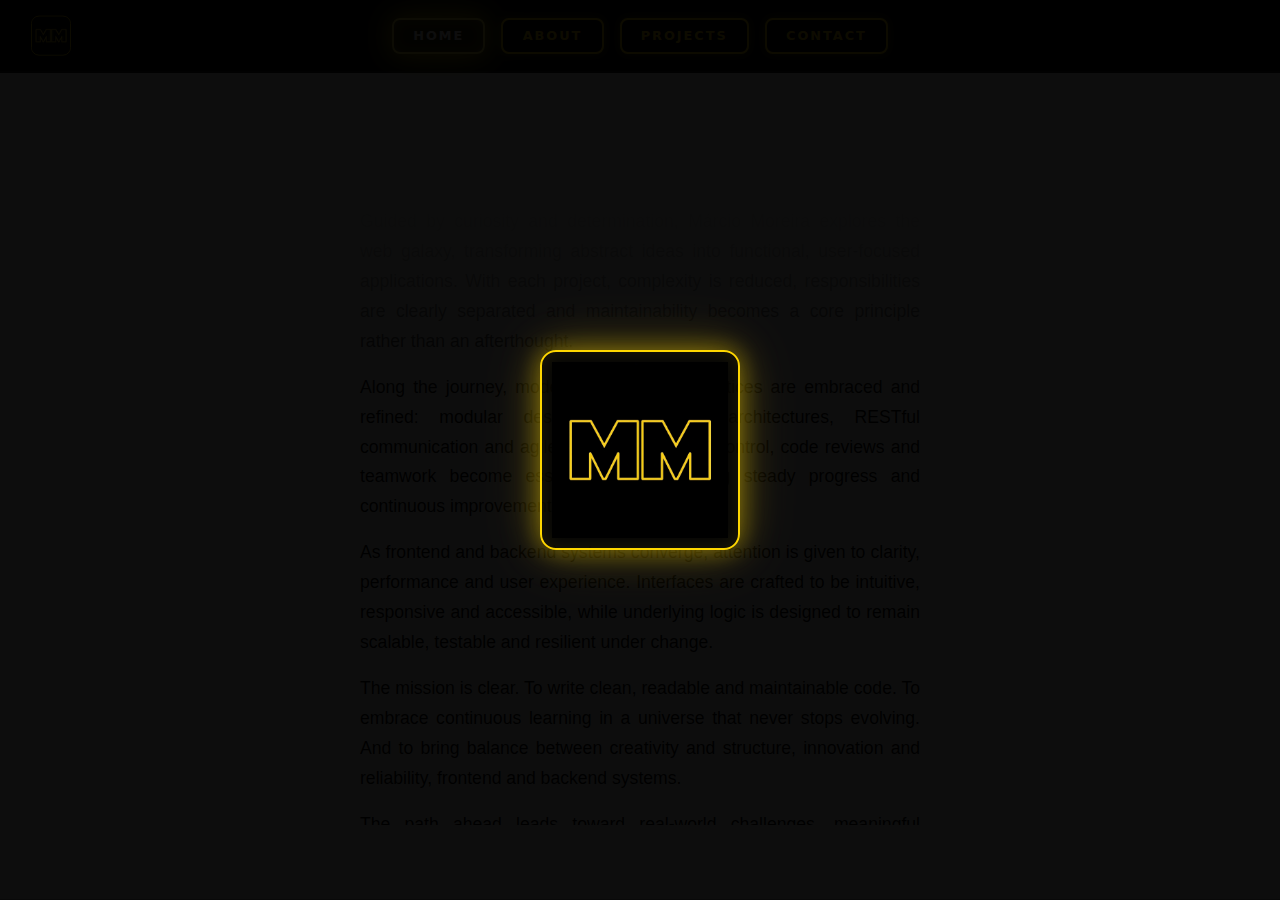
<file: index.html>
<!doctype html>
<html lang="en">

<head>
  <meta charset="utf-8">
  <title>Márcio Moreira | Full Stack Developer</title>
  <meta name="viewport" content="width=device-width,initial-scale=1">
  <meta name="description"
    content="Full Stack Developer specializing in Java, Spring Boot, JavaScript, and web applications. Portfolio showcasing real projects and professional expertise.">
  <meta name="keywords"
    content="full stack developer, Java developer, Spring Boot, JavaScript, web development, portfolio, Márcio Moreira">
  <meta name="author" content="Márcio Moreira">
  <meta name="robots" content="index, follow">
  <link rel="canonical" href="https://marciomoreira.com">
  <meta property="og:title" content="Márcio Moreira | Full Stack Developer">
  <meta property="og:description"
    content="Full Stack Developer specializing in Java, Spring Boot, JavaScript, and web applications.">
  <meta property="og:image" content="https://marciomoreira.com/assets/img/MM_StarWars.png">
  <meta property="og:url" content="https://marciomoreira.com">
  <meta property="og:type" content="website">
  <meta name="twitter:card" content="summary_large_image">
  <meta name="twitter:title" content="Márcio Moreira | Full Stack Developer">
  <meta name="twitter:description"
    content="Full Stack Developer specializing in Java, Spring Boot, JavaScript, and web applications.">
  <meta name="twitter:image" content="https://marciomoreira.com/assets/img/MM_StarWars.png">
  <link rel="icon" type="image/png" href="assets/img/starwarsFavi.png">
  <link rel="stylesheet" href="assets/css/main.css">
</head>

<body>
  <nav id="navbar"></nav>
  <main class="container" id="app"></main>
  <footer id="footer"></footer>

  <script>
    // Flat single-file SPA (no modules, no fetch) — works via file://

    /* --- Data service --- */
    function getProjects() {
      return [
        { name: "The Lord of the Bricks", tech: ["Java", "OOP"], link: "https://teamsting-canifetes-cfa.itch.io/the-lord-of-the-bricks" },
        { name: "EduConnect", tech: ["Java", "Hibernate", "MVC"] },
        { name: "MiniTube", tech: ["JavaScript", "HTML", "CSS"] },
        { name: "MyJavaBank", tech: ["Java", "Spring Boot", "REST"] },

      ];
    }





    /* --- Views --- */
    /* --- Navbar config (flat) --- */
    let NAV_ITEMS = [
      { hash: '#home', label: 'Home' },
      { hash: '#about', label: 'About' },
      { hash: '#projects', label: 'Projects' },
      { hash: '#contact', label: 'Contact' }
    ];
    let FORM_ENDPOINT = "https://formspree.io/f/mwvvavqb";

    function homeView() {
      return `
    <section class="starwars-light">
      <div class="crawl-container">
        <div class="crawl">
          <div class="episode">Episode I</div>
          <h1>A New Journey</h1>

          <p>
            It is a time of opportunity. In a rapidly evolving digital galaxy, a Junior Full Stack Developer
            emerges from the Code for All_ Bootcamp, trained in the disciplines of Java, JavaScript and clean
            architectural thinking. Through intensive practice, long coding sessions and collaborative challenges,
            the foundations of problem solving, adaptability and technical rigor are forged.
          </p>

          <p>
            From the first lines of code to complete applications, each challenge strengthens the understanding
            of how systems communicate, how data flows and how users interact with technology. Bugs are faced,
            refactored and ultimately defeated, revealing the true power of persistence and structured thinking.
          </p>

          <p>
            Guided by curiosity and determination, Márcio Moreira explores the web galaxy, transforming abstract
            ideas into functional, user-focused applications. With each project, complexity is reduced,
            responsibilities are clearly separated and maintainability becomes a core principle rather than
            an afterthought.
          </p>

          <p>
            Along the journey, modern development practices are embraced and refined: modular design, MVC-inspired
            architectures, RESTful communication and agile workflows. Version control, code reviews and teamwork
            become essential tools, enabling steady progress and continuous improvement across every mission.
          </p>

          <p>
            As frontend and backend systems converge, attention is given to clarity, performance and user experience.
            Interfaces are crafted to be intuitive, responsive and accessible, while underlying logic is designed
            to remain scalable, testable and resilient under change.
          </p>

          <p>
            The mission is clear. To write clean, readable and maintainable code. To embrace continuous learning
            in a universe that never stops evolving. And to bring balance between creativity and structure,
            innovation and reliability, frontend and backend systems.
          </p>

          <p>
            The path ahead leads toward real-world challenges, meaningful projects and teams where collaboration,
            communication and technical excellence shape solutions with lasting impact. The Force of clean code
            is strong, and the journey has only just begun.
          </p>
        </div>
      </div>
      <div class="skills-overlay">
        <h2 class="skills-title">Stack</h2>
        <div class="skills-grid">
          <span class="skill-item" style="animation-delay: 45.0s;">Java</span>
<span class="skill-item" style="animation-delay: 45.2s;">Jira</span>
<span class="skill-item" style="animation-delay: 45.4s;">JavaScript</span>
<span class="skill-item" style="animation-delay: 45.6s;">Azure</span>
<span class="skill-item" style="animation-delay: 45.8s;">Python</span>
<span class="skill-item" style="animation-delay: 46.0s;">Jenkins</span>
<span class="skill-item" style="animation-delay: 46.2s;">Haskell</span>
<span class="skill-item" style="animation-delay: 46.4s;">TFS</span>
<span class="skill-item" style="animation-delay: 46.6s;">C</span>
<span class="skill-item" style="animation-delay: 46.8s;">SQL / MySql</span>
<span class="skill-item" style="animation-delay: 47.0s;">Assembly</span>
<span class="skill-item" style="animation-delay: 47.2s;">SOQL</span>
<span class="skill-item" style="animation-delay: 47.4s;">Git</span>
<span class="skill-item" style="animation-delay: 47.6s;">PostgreSql</span>
<span class="skill-item" style="animation-delay: 47.8s;">HTML</span>
<span class="skill-item" style="animation-delay: 48.0s;">Hibernate</span>
<span class="skill-item" style="animation-delay: 48.2s;">CSS</span>
<span class="skill-item" style="animation-delay: 48.4s;">Ant/Maven</span>
<span class="skill-item" style="animation-delay: 48.6s;">Apex</span>
<span class="skill-item" style="animation-delay: 48.8s;">Spring</span>
<span class="skill-item" style="animation-delay: 49.0s;">Scrum</span>
<span class="skill-item" style="animation-delay: 49.2s;">Agile</span>
<span class="skill-item" style="animation-delay: 49.4s;">AWS</span>
<span class="skill-item" style="animation-delay: 49.6s;">Prompt Engineering</span>
<span class="skill-item" style="animation-delay: 49.8s;">Postman</span>
<span class="skill-item" style="animation-delay: 50.0s;">Swagger</span>
<span class="skill-item" style="animation-delay: 50.2s;">API</span>
<span class="skill-item" style="animation-delay: 50.4s;">BootStrap</span>
<span class="skill-item" style="animation-delay: 50.6s;">RAG</span>
<span class="skill-item" style="animation-delay: 50.8s;">Database Design</span>
<span class="skill-item" style="animation-delay: 51.0s;">SQL Optimization</span>
<span class="skill-item" style="animation-delay: 51.2s;">Transactions</span>
<span class="skill-item" style="animation-delay: 51.4s;">Responsive Design</span>
<span class="skill-item" style="animation-delay: 51.6s;">UX/UI Basics</span>
<span class="skill-item" style="animation-delay: 51.8s;">OAuth 2.0</span>
<span class="skill-item" style="animation-delay: 52.0s;">Microservices</span>
<span class="skill-item" style="animation-delay: 52.2s;">JUnit 5</span>
<span class="skill-item" style="animation-delay: 52.4s;">Mockito</span>
<span class="skill-item" style="animation-delay: 52.6s;">Integration Testing</span>
<span class="skill-item" style="animation-delay: 52.8s;">API Testing</span>
<span class="skill-item" style="animation-delay: 53.0s;">TDD</span>
<span class="skill-item" style="animation-delay: 53.2s;">GitHub Actions</span>
<span class="skill-item" style="animation-delay: 53.4s;">Cloud Deployment</span>
<span class="skill-item" style="animation-delay: 53.6s;">Environment Configuration</span>
<span class="skill-item" style="animation-delay: 53.8s;">SOLID Principles</span>
<span class="skill-item" style="animation-delay: 54.0s;">Clean Architecture</span>
<span class="skill-item" style="animation-delay: 54.2s;">Code Reviews</span>
<span class="skill-item" style="animation-delay: 54.4s;">Debugging</span>
<span class="skill-item" style="animation-delay: 54.6s;">AI-Assisted Development</span>
<span class="skill-item" style="animation-delay: 54.8s;">LLM Integration</span>
<span class="skill-item" style="animation-delay: 55.0s;">COBOL</span>
<span class="skill-item" style="animation-delay: 55.2s;">TSO Mainframe</span>
<span class="skill-item" style="animation-delay: 55.4s;">PLSQL</span>

        </div>
      </div>
    </section>
  `;
    }



    function aboutView() {

      return `
    <section>


      <h2 style="text-align: center;  font-size: 2.5rem;color: #111; text-transform: uppercase; letter-spacing: 4px; font-weight: 700;">ABOUT</h2>
         <div class="about-me-container">
         <p><strong>Hi!</strong></p>

   <p>
     I’m <strong>Márcio Moreira</strong>, a Full Stack Developer with strong foundations in
     <strong>Java, JavaScript, HTML, CSS, and PostgreSQL</strong> and modern development practices.
     I recently completed the <strong>Code for All Full Stack Bootcamp</strong>, building projects focused
     on clean architecture, teamwork, and problem solving.
   </p>

   <p>
     My academic path began with a degree in <strong>Architecture</strong>, shaping my approach to
     structure, design thinking, and long-term planning. Later, I earned a degree in
     <strong>Computer Science</strong>, gaining solid foundations in programming, algorithms,
     data structures, and software engineering principles.
   </p>

   <p>
     Alongside academics, I built a strong background in sports—working as a <strong>Swimming Teacher</strong>,
     competing as a <strong>Swimmer</strong>, and playing <strong>Waterpolo</strong> for the Portuguese National Team.
     These experiences strengthened my discipline, resilience, teamwork, and goal-oriented mindset.
   </p>

   <p>
     I also gained experience in <strong>Marketing, Events, and Accounting</strong>, improving my
     communication skills and ability to align technical solutions with real-world user and business needs.
   </p>

   <p>
     Professionally, I combine technical expertise with responsibility, adaptability, and collaboration.
     During the bootcamp, I worked in <strong>agile, team-based environments</strong>, developing applications
     using <strong>MVC principles</strong>, object-oriented programming, and RESTful logic.
   </p>

   <p>
     I enjoy turning ideas into functional, user-focused applications and am particularly interested in
     <strong>web development, data-driven solutions, and cloud technologies</strong>. I value clean code,
     continuous learning, and building scalable, maintainable solutions.
   </p>

   <p>
     Currently, I’m focused on strengthening frontend skills, deepening backend knowledge,
     and contributing to real-world projects where I can grow as a developer and add value to a team.
   </p>

<div id="resume-download" style="text-align: center; margin-top: 2rem;">
  <a href="assets/files/MarcioMoreira-CV.pdf" target="_blank" class="btn-send" style="display: inline-block; padding: 0.5rem 1.5rem; margin-bottom: 2rem;  margin-top: 2rem; font-size: 0.9rem; text-decoration: none; background: #2a2a2a; border-radius: 12px;">
    Download Resume (PDF)
  </a>
</div>
      </div>
    </section>
  `;
    }

    // Projects view implementation
    function projectsView(projects) {
      let items = (projects || []).map(function (p) {
        return '<li class="list-group-item">' +
          '<strong>' + (p.name || '') + '</strong>' +
          '<div class="text-muted small">' + ((p.tech || []).join(', ')) + '</div>' +
          '</li>';
      }).join('');
      return `\n
      <section>\n
        <h2 style="text-align: center;  font-size: 2.5rem;color: #111; text-transform: uppercase; letter-spacing: 4px; font-weight: 700;">Projects</h2>\n
         <ul class="list-group">${items}</ul>\n
        </section>`;
    }

    function contactView() {
      return `
        <section class="contact-wrapper">
          <div class="contact-card">
            <h2 style="font-size: 1.8rem;">Contact Me</h2>
            <p class="muted-contact" style="text-align: center;">Send me a note to my inbox.</p>
            <form action="https://formspree.io/f/mwvvavqb" method="POST">
              <div class="contact-field">
                <label class="field-label" for="name">Your Name</label>
                <input class="input" id="name" name="name" placeholder="Insert your name..." />
              </div>
              <div class="contact-field">
                <label class="field-label" for="email">Email Address</label>
                <input class="input" id="email" name="email" type="email" placeholder="What's your email address?" required />
              </div>
              <div class="contact-field">
                <label class="field-label" for="message">Your Message</label>
                <textarea id="message" name="message" placeholder="What you want to say?" class="input" required></textarea>
              </div>
              <div style="margin-top:1rem; margin-bottom:1rem; text-align:center">
                <button class="btn-send" type="submit" style="background: #000; color: #ffd700; border: 2px solid #ffd700">Send</button>
              </div>
              <div class="contact-field">
                <p class="muted-contact" style="text-align: center; margin-top: 2rem; display: flex; flex-wrap: wrap; justify-content: center; gap: 0.5rem;">Follow me at:
                  <a href="https://www.linkedin.com/in/mmoreira/"  target="_blank" style="color:#9aa0ff; display: inline-block;">
                    <img src="assets/img/linkedin.png" alt="LinkedIn" style="width:30px;height:30px;"/>
                  </a>
                  <a href="https://github.com/MarcioMoreira"  target="_blank" style="color:#9aa0ff; display: inline-block;">
                    <img src="assets/img/github.png" alt="GitHub" style="width:80px;height:30px;"/>
                  </a>
                </p>
              </div>
            </form>
          </div>
        </section>
      `;
    }

    /* --- Controllers (thin) --- */
    function homeController() { document.getElementById('app').innerHTML = homeView(); }
    function aboutController() { document.getElementById('app').innerHTML = aboutView(); }
    function projectsController() { var p = getProjects(); document.getElementById('app').innerHTML = projectsView(p); }
    function contactController() { document.getElementById('app').innerHTML = contactView(); }

    /* --- Router --- */
    let routes = {
      '': homeController,
      '#home': homeController,
      '#about': aboutController,
      '#projects': projectsController,
      '#contact': contactController
    };

    let currentHash = '';
    let pageOrder = ['', '#home', '#about', '#projects', '#contact'];

    function router() {
      let hash = window.location.hash;
      let controller = routes[hash] || homeController;
      let app = document.getElementById('app');

      if (currentHash !== hash) {
        let currentIndex = pageOrder.indexOf(currentHash || '');
        let nextIndex = pageOrder.indexOf(hash || '');
        let isGoingBack = nextIndex < currentIndex;

        let slideOutClass = isGoingBack ? 'page-slide-out-back' : 'page-slide-out';
        let slideInClass = isGoingBack ? 'page-slide-in-back' : 'page-slide-in';

        app.classList.add(slideOutClass);

        setTimeout(function () {
          controller();
          app.classList.remove(slideOutClass);
          app.classList.add(slideInClass);

          setTimeout(function () {
            app.classList.remove(slideInClass);
          }, 400);
        }, 400);

        currentHash = hash;
      } else {
        controller();
      }
    }

    /* --- Static components (no fetch) --- */
    function renderNavbar() {
      let menuHtml = NAV_ITEMS.map(function (it) { return '<a href="' + it.hash + '" data-hash="' + it.hash + '">' + it.label + '</a>'; }).join('');
      let html =
        '<div class="nav-logo" id="nav-logo">' +
        '<img src="assets/img/MM_StarWars.png" alt="Logo Márcio Moreira" class="logo-nav" style="width:40px;height:40px; border-radius: 8px; border-color: #ffd700; border-width: 1px; border-style: solid;"/>' +

        '<span class="logo-hover-text">Márcio Moreira Jedi Coder</span>' +
        '</div>' +
        '<div class="container">' +
        '<button class="nav-toggle" id="nav-toggle">☰</button>' +
        '<div class="nav-menu" id="nav-menu">' + menuHtml + '</div>' +
        '</div>';
      document.getElementById('navbar').innerHTML = html;

      let toggleBtn = document.getElementById('nav-toggle');
      let menu = document.getElementById('nav-menu');
      let menuLinks = menu.querySelectorAll('a');

      toggleBtn.addEventListener('click', function (e) {
        e.stopPropagation();
        if (menu.classList.contains('active')) {
          menu.classList.add('closing');
          menu.classList.remove('active');
          setTimeout(function () {
            menu.classList.remove('closing');
          }, 600);
        } else {
          menu.classList.add('active');
          menu.classList.remove('closing');
        }
      });

      menuLinks.forEach(function (link) {
        link.addEventListener('click', function () {
          menu.classList.add('closing');
          menu.classList.remove('active');
          setTimeout(function () {
            menu.classList.remove('closing');
          }, 600);
        });
      });

      // Close menu when clicking outside
      document.addEventListener('click', function (e) {
        if (menu.classList.contains('active')) {
          let isClickInsideMenu = menu.contains(e.target);
          let isClickOnToggle = toggleBtn.contains(e.target);
          if (!isClickInsideMenu && !isClickOnToggle) {
            menu.classList.add('closing');
            menu.classList.remove('active');
            setTimeout(function () {
              menu.classList.remove('closing');
            }, 600);
          }
        }
      });

      function updateActive() {
        let hash = window.location.hash || '#home';
        document.querySelectorAll('#navbar a').forEach(function (a) {
          if (a.dataset.hash === hash) a.classList.add('active'); else a.classList.remove('active');
        });
      }

      updateActive();
      window.addEventListener('hashchange', updateActive);
    }
    function renderFooter() {
      document.getElementById('footer').innerHTML = '<div class="container" id="footer-container" style="padding: 0rem 0;"><p class="small">©Márcio Moreira 2025</p></div>';
    }

    /* --- Init --- */
    function init() {
      try {
        renderNavbar(); renderFooter(); router();
      } catch (e) {
        let app = document.getElementById('app'); if (app) app.innerHTML = '<pre style="color:red">Init error: ' + (e && e.message || e) + '</pre>';
        console.error(e);
      }
    }

    window.addEventListener('hashchange', router);
    window.addEventListener('load', init);

    // Auto-hide footer: show only when scrolling or at bottom
    window.addEventListener('load', function () {
      const footer = document.getElementById('footer');
      if (!footer) return;

      let scrollTimeout;
      let hasScrolled = false;

      function checkPosition() {
        if (!hasScrolled) return;

        const scrollTop = window.pageYOffset || document.documentElement.scrollTop;
        const windowHeight = window.innerHeight;
        const docHeight = document.documentElement.scrollHeight;

        const isAtBottom = scrollTop + windowHeight >= docHeight - 10;

        if (isAtBottom) {
          footer.classList.add('visible');
        } else {
          footer.classList.remove('visible');
        }
      }

      function onScroll() {
        hasScrolled = true;
        footer.classList.add('visible');

        clearTimeout(scrollTimeout);
        scrollTimeout = setTimeout(function () {
          checkPosition();
        }, 1500);
      }

      window.addEventListener('scroll', onScroll, { passive: true });
      window.addEventListener('resize', checkPosition, { passive: true });
    });
  </script>
</body>

</html>
<!DOCTYPE html>
<html lang="en">

<head>
  <meta charset="UTF-8">
  <title>Márcio Moreira | Developer</title>
  <meta name="viewport" content="width=device-width,initial-scale=1">

  <!-- Bootstrap (optional) -->
  <link href="https://cdn.jsdelivr.net/npm/bootstrap@5.3.2/dist/css/bootstrap.min.css" rel="stylesheet">

  <!-- Inline favicon to avoid browser /favicon.ico 404 -->
  <link rel="icon"
    href="data:image/svg+xml,%3Csvg xmlns='http://www.w3.org/2000/svg' viewBox='0 0 16 16'%3E%3Crect width='16' height='16' fill='%23007bff'/%3E%3C/svg%3E">

  <link rel="stylesheet" href="assets/css/main.css">
</head>

<body>

  <div id="page-loader" class="page-loader" aria-live="polite" aria-label="Loading">
    <div class="loader-card">
      <img src="assets/img/MM_StarWars.png" alt="Loading" />
    </div>
  </div>

  <div id="navbar"></div>

  <main class="container" id="app">
    <!-- SPA content loads here -->
  </main>

  <div id="footer"></div>

  <script>
    // Loader: hide after 3 seconds with genie effect
    (function () {
      // Prevent scrollbars during loader
      document.body.classList.add('loading');

      const loader = document.getElementById('page-loader');
      if (loader) {
        setTimeout(() => {
          loader.classList.add('is-hiding');
          setTimeout(() => {
            loader.remove();
            document.body.classList.remove('loading');
          }, 700); // Wait for animation to complete
        }, 3000); // Show for 3 seconds
      }
    })();

    // Diagnostic fallback: show initialization message and surface JS errors
    try {
      const appEl = document.getElementById('app');
      if (appEl) appEl.innerHTML = '<p id="init-msg">Initializing app...</p>';
    } catch (e) { /* ignore */ }

    window.addEventListener('error', (ev) => {
      const appEl = document.getElementById('app');
      if (appEl) appEl.innerHTML = `<pre style="color:red">JS Error: ${ev.message || ev.error || ev}</pre>`;
      console.error('Captured error', ev);
    });

    window.addEventListener('unhandledrejection', (ev) => {
      const appEl = document.getElementById('app');
      if (appEl) appEl.innerHTML = `<pre style="color:red">Unhandled rejection: ${ev.reason || ev}</pre>`;
      console.error('Unhandled rejection', ev);
    });
  </script>

  <script type="module" src="assets/js/app.js"></script>
</body>

</html>
</file>
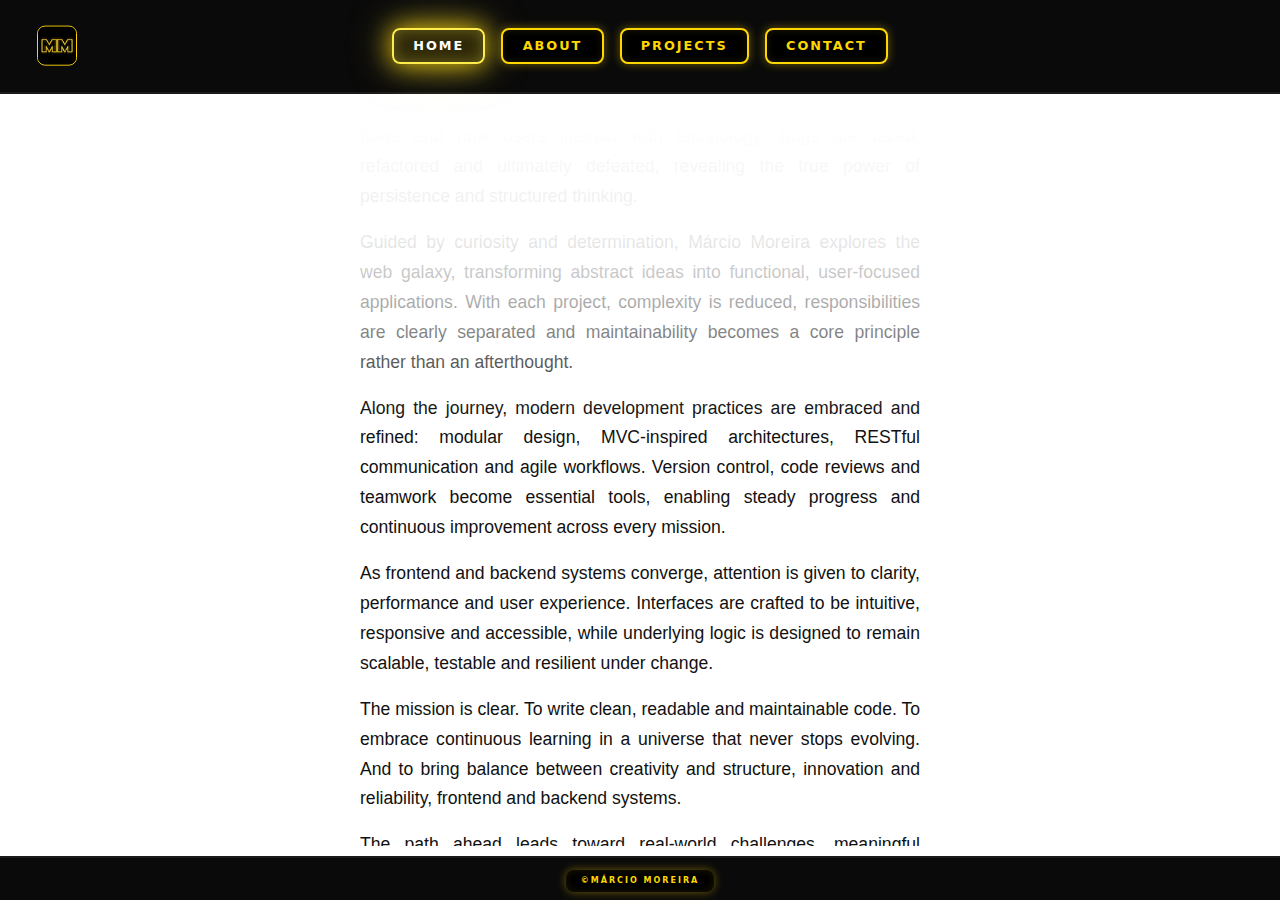
<file: marciomoreira_webpage/index.html>
<!doctype html>
<html lang="en">

<head>
  <meta charset="utf-8">
  <title>Márcio Moreira | Full Stack Developer</title>
  <meta name="viewport" content="width=device-width,initial-scale=1">
  <link rel="icon" type="image/png" href="assets/img/starwarsFavi.png">
  <link rel="stylesheet" href="assets/css/main.css">
</head>

<body>
  <nav id="navbar"></nav>
  <main class="container" id="app"></main>
  <footer id="footer"></footer>

  <script>
    // Flat single-file SPA (no modules, no fetch) — works via file://

    /* --- Data service --- */
    function getProjects() {
      return [
        { name: "The Lord of the Bricks", tech: ["Java", "OOP"], link: "https://teamsting-canifetes-cfa.itch.io/the-lord-of-the-bricks" },
        { name: "EduConnect", tech: ["Java", "Hibernate", "MVC"] },
        { name: "MiniTube", tech: ["JavaScript", "HTML", "CSS"] },
        { name: "MyJavaBank", tech: ["Java", "Spring Boot", "REST"] },
        
      ];
    }

    /* --- Views --- */
    /* --- Navbar config (flat) --- */
    let NAV_ITEMS = [
      { hash: '#home', label: 'Home' },
      { hash: '#about', label: 'About' },
      { hash: '#projects', label: 'Projects' },
      { hash: '#contact', label: 'Contact' }
    ];
    let FORM_ENDPOINT = "https://formspree.io/f/mwvvavqb";

    function homeView() {
      return `
    <section class="starwars-light">
      <div class="crawl-container">
        <div class="crawl">
          <div class="episode">Episode I</div>
          <h1>A New Journey</h1>
          
          <p>
            It is a time of opportunity. In a rapidly evolving digital galaxy, a Junior Full Stack Developer
            emerges from the Code for All_ Bootcamp, trained in the disciplines of Java, JavaScript and clean 
            architectural thinking. Through intensive practice, long coding sessions and collaborative challenges, 
            the foundations of problem solving, adaptability and technical rigor are forged.
          </p>

          <p>
            From the first lines of code to complete applications, each challenge strengthens the understanding 
            of how systems communicate, how data flows and how users interact with technology. Bugs are faced, 
            refactored and ultimately defeated, revealing the true power of persistence and structured thinking.
          </p>

          <p>
            Guided by curiosity and determination, Márcio Moreira explores the web galaxy, transforming abstract 
            ideas into functional, user-focused applications. With each project, complexity is reduced, 
            responsibilities are clearly separated and maintainability becomes a core principle rather than 
            an afterthought.
          </p>

          <p>
            Along the journey, modern development practices are embraced and refined: modular design, MVC-inspired 
            architectures, RESTful communication and agile workflows. Version control, code reviews and teamwork 
            become essential tools, enabling steady progress and continuous improvement across every mission.
          </p>

          <p>
            As frontend and backend systems converge, attention is given to clarity, performance and user experience. 
            Interfaces are crafted to be intuitive, responsive and accessible, while underlying logic is designed 
            to remain scalable, testable and resilient under change.
          </p>

          <p>
            The mission is clear. To write clean, readable and maintainable code. To embrace continuous learning 
            in a universe that never stops evolving. And to bring balance between creativity and structure, 
            innovation and reliability, frontend and backend systems.
          </p>

          <p>
            The path ahead leads toward real-world challenges, meaningful projects and teams where collaboration, 
            communication and technical excellence shape solutions with lasting impact. The Force of clean code 
            is strong, and the journey has only just begun.
          </p>
        </div>
      </div>
      <div class="skills-overlay">
        <h2 class="skills-title">Stack</h2>
        <div class="skills-grid">
          <span class="skill-item" style="animation-delay: 45s;">Java</span>
          <span class="skill-item" style="animation-delay: 45.2s;">Jira</span>
          <span class="skill-item" style="animation-delay: 45.4s;">JavaScript</span>
          <span class="skill-item" style="animation-delay: 45.6s;">Azure</span>
          <span class="skill-item" style="animation-delay: 45.8s;">Python</span>
          <span class="skill-item" style="animation-delay: 46s;">Jenkins</span>
          <span class="skill-item" style="animation-delay: 46.2s;">Haskell</span>
          <span class="skill-item" style="animation-delay: 46.4s;">TFS</span>
          <span class="skill-item" style="animation-delay: 46.6s;">C</span>
          <span class="skill-item" style="animation-delay: 46.8s;">SQL / MySql</span>
          <span class="skill-item" style="animation-delay: 47s;">Assembly</span>
          <span class="skill-item" style="animation-delay: 47.2s;">SOQL</span>
          <span class="skill-item" style="animation-delay: 47.4s;">Git</span>
          <span class="skill-item" style="animation-delay: 47.6s;">PostgreSql</span>
          <span class="skill-item" style="animation-delay: 47.8s;">HTML</span>
          <span class="skill-item" style="animation-delay: 48s;">Hibernate</span>
          <span class="skill-item" style="animation-delay: 48.2s;">CSS</span>
          <span class="skill-item" style="animation-delay: 48.4s;">Ant/Maven</span>
          <span class="skill-item" style="animation-delay: 48.6s;">Apex</span>
          <span class="skill-item" style="animation-delay: 48.8s;">Spring</span>
          <span class="skill-item" style="animation-delay: 49s;">Scrum</span>
          <span class="skill-item" style="animation-delay: 49.2s;">Agile</span>
          <span class="skill-item" style="animation-delay: 49.4s;">AWS</span>
          <span class="skill-item" style="animation-delay: 49.6s;">Prompt Engineering</span>
          <span class="skill-item" style="animation-delay: 49.8s;">Postman</span>
          <span class="skill-item" style="animation-delay: 50s;">Swagger</span>
          <span class="skill-item" style="animation-delay: 50.2s;">API</span>
          <span class="skill-item" style="animation-delay: 50.4s;">BootStrap</span>
          <span class="skill-item" style="animation-delay: 50.6s;">RAG</span>
        </div>
      </div>
    </section>
  `;
    }



    function aboutView() {

      return `
    <section>
   
     
      <h2>About</h2>
         <div class="about-me-container">
      <p><strong>Hello!</strong></p>

<p>
  Here’s a bit about me and my journey into the world of software development.
</p>

<p>
  I’m <strong>Márcio Moreira</strong>, a Full Stack Developer with a strong
  foundation in <strong>Java, JavaScript, HTML, CSS</strong> and modern development
  practices. I recently completed the <strong>Code for All_ Full Stack Bootcamp</strong>,
  where I built several projects focused on clean architecture, teamwork and problem solving.
</p>

<p>
  My academic path began with a degree in <strong>Architecture</strong>, which shaped
  my approach to structure, design thinking and long-term planning. This background
  trained me to think in systems, balance creativity with technical constraints and
  design solutions that are both functional and sustainable.
</p>

<p>
  I later completed a degree in <strong>Computer Science</strong>, where I developed
  a strong technical foundation in programming, algorithms, data structures and
  software engineering principles. This formal training solidified my understanding
  of how software systems are designed, implemented and maintained.
</p>

<p>
  Alongside my academic journey, I built a strong background in sports.
  I have worked as a <strong>Swimming Teacher</strong>, competed as a
  <strong>Swimmer</strong> and played <strong>Water Polo</strong>. These experiences
  strengthened my discipline, resilience, teamwork and goal-oriented mindset — qualities
  I bring into every development project.
</p>

<p>
  During my studies, I also gained experience in <strong>Marketing</strong>, which
  improved my communication skills and ability to understand user needs and business
  objectives. This helps me align technical decisions with real-world value and
  user-focused outcomes.
</p>

<p>
  My professional profile combines technical expertise with a strong sense of
  responsibility, adaptability and communication. During the bootcamp, I worked in
  <strong>agile, team-based environments</strong>, developing applications using
  <strong>MVC principles</strong>, object-oriented programming and RESTful logic.
</p>

<p>
  I enjoy transforming ideas into functional, user-focused applications and I’m
  particularly interested in <strong>web development, data-driven solutions and
  cloud-based technologies</strong>. I value clean code, continuous learning and
  building solutions that are both scalable and maintainable.
</p>

<p>
  Currently, I’m focused on strengthening my frontend skills, deepening my backend
  knowledge and preparing to contribute to real-world projects where I can grow as
  a developer and add value to a team.
</p>
<div id="resume-download" style="text-align: center; margin-top: 2rem;">
  <a href="assets/files/MarcioMoreira-CV.pdf" target="_blank" class="btn-send" style="display: inline-block; padding: 0.5rem 1.5rem; margin-bottom: 2rem;  margin-top: 2rem; font-size: 0.9rem; text-decoration: none; background: #2a2a2a; border-radius: 12px;">
    Download Resume (PDF)
  </a>
</div>       
      </div>
    </section>
  `;
    }

    // Projects view implementation
    function projectsView(projects) {
      let items = (projects || []).map(function (p) {
        return '<li class="list-group-item">' +
          '<strong>' + (p.name || '') + '</strong>' +
          '<div class="text-muted small">' + ((p.tech || []).join(', ')) + '</div>' +
          '</li>';
      }).join('');
      return `\n      
      <section>\n        
        <h2>Projects</h2>\n       
         <ul class="list-group">${items}</ul>\n      
        </section>`;
    }

    function contactView() {
      return `
        <section class="contact-wrapper">
          <div class="contact-card">
            <h2>Contact Me</h2>
            <p class="muted-contact" style="text-align: center;">Send me a note and it will land in my inbox.</p>
            <form action="https://formspree.io/f/mwvvavqb" method="POST">
              <div class="contact-field">
                <label class="field-label" for="name">Your Name</label>
                <input class="input" id="name" name="name" placeholder="Insert your name..." />
              </div>
              <div class="contact-field">
                <label class="field-label" for="email">Email Address</label>
                <input class="input" id="email" name="email" type="email" placeholder="What's your email address?" required />
              </div>
              <div class="contact-field">
                <label class="field-label" for="message">Your Message</label>
                <textarea id="message" name="message" placeholder="What you want to say?" class="input" required></textarea>
              </div>
              <div style="margin-top:1rem; margin-bottom:1rem; text-align:center">
                <button class="btn-send" type="submit" style="background: #000; color: #ffd700; border: 2px solid #ffd700">Send</button>
              </div>
              <div class="contact-field">
                <p class="muted-contact" style="text-align: center; margin-left: 4.3rem; margin-top: 2rem;">Follow me at: 
                  <a href="https://www.linkedin.com/in/mmoreira/"  target="_blank" style="color:#9aa0ff; display: inline-block; margin-right: 0.5rem; margin-left: 0.5rem;">
                    <img src="assets/img/linkedin.png" alt="LinkedIn" style="width:30px;height:30px;"/>
                  </a> 
                  <a href="https://github.com/MarcioMoreira"  target="_blank" style="color:#9aa0ff; display: inline-block;">
                    <img src="assets/img/github.png" alt="GitHub" style="width:80px;height:30px;"/>
                  </a>
                </p>
              </div>
            </form>
          </div>
        </section>
      `;
    }

    /* --- Controllers (thin) --- */
    function homeController() { document.getElementById('app').innerHTML = homeView(); }
    function aboutController() { document.getElementById('app').innerHTML = aboutView(); }
    function projectsController() { var p = getProjects(); document.getElementById('app').innerHTML = projectsView(p); }
    function contactController() { document.getElementById('app').innerHTML = contactView(); }

    /* --- Router --- */
    let routes = {
      '': homeController,
      '#home': homeController,
      '#about': aboutController,
      '#projects': projectsController,
      '#contact': contactController
    };

    let currentHash = '';
    let pageOrder = ['', '#home', '#about', '#projects', '#contact'];

    function router() {
      let hash = window.location.hash;
      let controller = routes[hash] || homeController;
      let app = document.getElementById('app');

      if (currentHash !== hash) {
        let currentIndex = pageOrder.indexOf(currentHash || '');
        let nextIndex = pageOrder.indexOf(hash || '');
        let isGoingBack = nextIndex < currentIndex;

        let slideOutClass = isGoingBack ? 'page-slide-out-back' : 'page-slide-out';
        let slideInClass = isGoingBack ? 'page-slide-in-back' : 'page-slide-in';

        app.classList.add(slideOutClass);

        setTimeout(function () {
          controller();
          app.classList.remove(slideOutClass);
          app.classList.add(slideInClass);

          setTimeout(function () {
            app.classList.remove(slideInClass);
          }, 400);
        }, 400);

        currentHash = hash;
      } else {
        controller();
      }
    }

    /* --- Static components (no fetch) --- */
    function renderNavbar() {
      let menuHtml = NAV_ITEMS.map(function (it) { return '<a href="' + it.hash + '" data-hash="' + it.hash + '">' + it.label + '</a>'; }).join('');
      let html =
        '<div class="nav-logo" id="nav-logo">' +
        '<img src="assets/img/MM_StarWarsFavicon.png" alt="Logo Márcio Moreira" class="logo-nav" style="width:40px;height:40px; border-radius: 8px; border-color: #ffd700; border-width: 1px; border-style: solid;"/>' +

        '<span class="logo-hover-text">Márcio Moreira Jedi Knight Coder</span>' +
        '</div>' +
        '<div class="container">' +
        '<button class="nav-toggle" id="nav-toggle">☰</button>' +
        '<div class="nav-menu" id="nav-menu">' + menuHtml + '</div>' +
        '</div>';
      document.getElementById('navbar').innerHTML = html;

      let toggleBtn = document.getElementById('nav-toggle');
      let menu = document.getElementById('nav-menu');
      let menuLinks = menu.querySelectorAll('a');

      toggleBtn.addEventListener('click', function () {
        menu.classList.toggle('active');
      });

      menuLinks.forEach(function (link) {
        link.addEventListener('click', function () {
          menu.classList.remove('active');
        });
      });

      function updateActive() {
        let hash = window.location.hash || '#home';
        document.querySelectorAll('#navbar a').forEach(function (a) {
          if (a.dataset.hash === hash) a.classList.add('active'); else a.classList.remove('active');
        });
      }

      updateActive();
      window.addEventListener('hashchange', updateActive);
    }
    function renderFooter() {
      document.getElementById('footer').innerHTML = '<div class="container" id="footer-container" style="padding: 0rem 0;"><p class="small">©Márcio Moreira</p></div>';
    }

    /* --- Init --- */
    function init() {
      try {
        renderNavbar(); renderFooter(); router();
      } catch (e) {
        let app = document.getElementById('app'); if (app) app.innerHTML = '<pre style="color:red">Init error: ' + (e && e.message || e) + '</pre>';
        console.error(e);
      }
    }

    window.addEventListener('hashchange', router);
    window.addEventListener('load', init);
  </script>
</body>

</html>
<!DOCTYPE html>
<html lang="en">

<head>
  <meta charset="UTF-8">
  <title>Márcio Moreira | Developer</title>
  <meta name="viewport" content="width=device-width,initial-scale=1">

  <!-- Bootstrap (optional) -->
  <link href="https://cdn.jsdelivr.net/npm/bootstrap@5.3.2/dist/css/bootstrap.min.css" rel="stylesheet">

  <!-- Inline favicon to avoid browser /favicon.ico 404 -->
  <link rel="icon"
    href="data:image/svg+xml,%3Csvg xmlns='http://www.w3.org/2000/svg' viewBox='0 0 16 16'%3E%3Crect width='16' height='16' fill='%23007bff'/%3E%3C/svg%3E">

  <link rel="stylesheet" href="assets/css/main.css">
</head>

<body>

  <div id="navbar"></div>

  <main class="container" id="app">
    <!-- SPA content loads here -->
  </main>

  <div id="footer"></div>

  <script>
    // Diagnostic fallback: show initialization message and surface JS errors
    try {
      const appEl = document.getElementById('app');
      if (appEl) appEl.innerHTML = '<p id="init-msg">Initializing app...</p>';
    } catch (e) { /* ignore */ }

    window.addEventListener('error', (ev) => {
      const appEl = document.getElementById('app');
      if (appEl) appEl.innerHTML = `<pre style="color:red">JS Error: ${ev.message || ev.error || ev}</pre>`;
      console.error('Captured error', ev);
    });

    window.addEventListener('unhandledrejection', (ev) => {
      const appEl = document.getElementById('app');
      if (appEl) appEl.innerHTML = `<pre style="color:red">Unhandled rejection: ${ev.reason || ev}</pre>`;
      console.error('Unhandled rejection', ev);
    });
  </script>

  <script type="module" src="assets/js/app.js"></script>
</body>

</html>
</file>
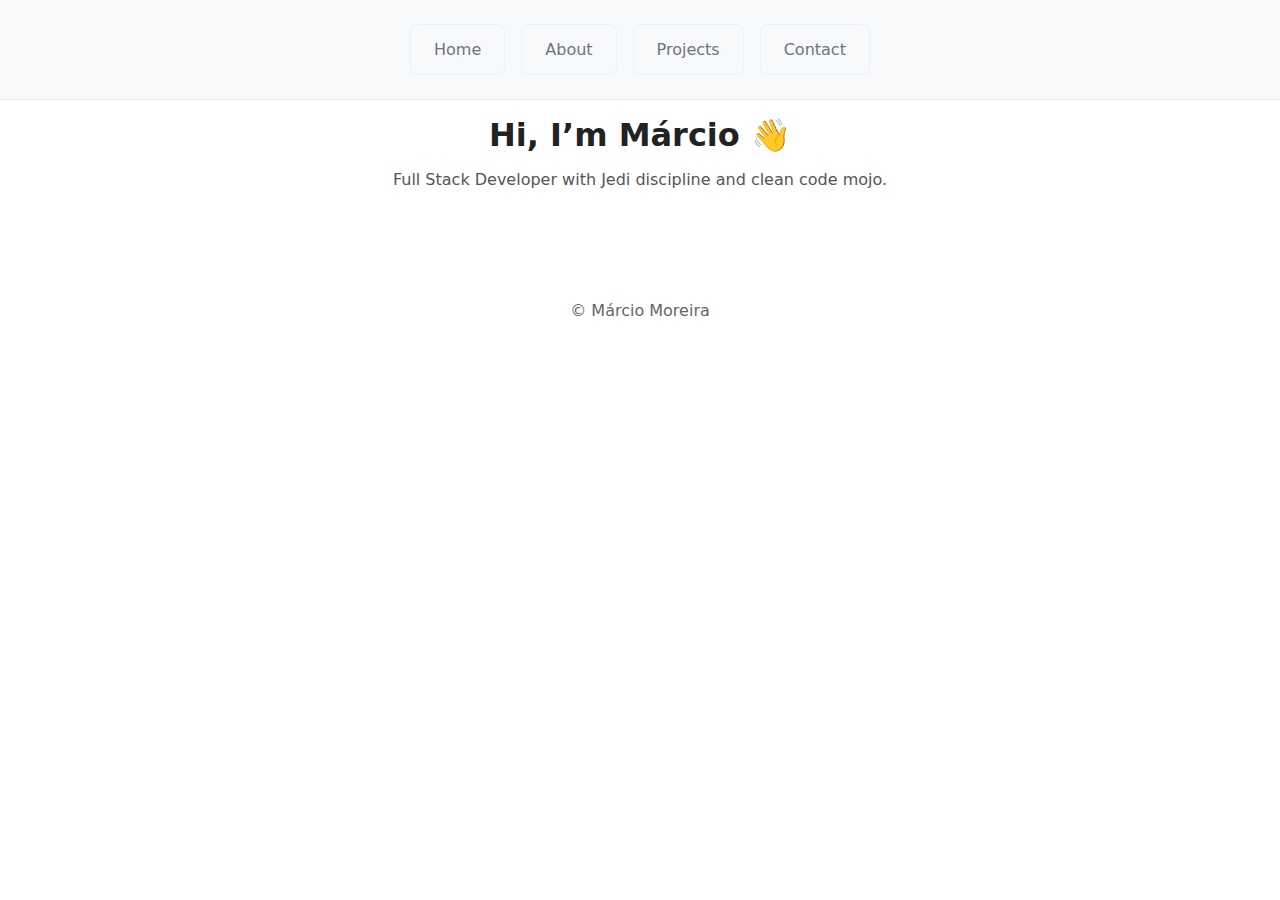
<file: index.flat.html>
<!doctype html>
<html lang="en">
<head>
  <meta charset="utf-8">
  <title>Márcio Moreira | Developer (flat)</title>
  <meta name="viewport" content="width=device-width,initial-scale=1">
  <style>
    /* Minimal styles inlined so this file runs from file:// */
    html,body{height:100%;margin:0;font-family:Inter,system-ui,Arial,Helvetica,sans-serif;color:#222}
    .container{max-width:960px;margin:0 auto;padding:1rem}
    nav{background:#f8f9fa;padding:.5rem 1rem;border-bottom:1px solid #eee}
    nav .container{display:flex;align-items:center;justify-content:center;gap:1rem;flex-wrap:wrap}
    nav a{margin:0;color:#6c757d;text-decoration:none;padding:1rem 1.5rem}
    /* subtle outline for flat navbar buttons */
    nav a{border-radius:8px; box-shadow: 0 0 0 1px rgba(0,123,255,0.06) inset; transition: box-shadow 180ms ease, transform 120ms ease, background-color 180ms ease}
    nav a:hover, nav a:focus, nav a:active{ box-shadow: 0 8px 22px rgba(0,123,255,0.08), 0 0 0 2px rgba(0,123,255,0.12) inset; transform: translateY(-1px); background-color: rgba(0,123,255,0.04) }
    nav a:focus-visible{ outline: 3px solid rgba(0,123,255,0.12); outline-offset: 4px }
    @media (max-width:600px){ nav .container{flex-direction:column;gap:.5rem} }
    footer{text-align:center;padding:1rem;margin-top:2rem;color:#666}
    h1,h2{margin:0 0 .5rem}
    .lead{color:#555}
    .list-group{list-style:none;padding:0;margin:0}
    .list-group-item{padding:.5rem;border:1px solid #eee;margin-bottom:.5rem}
    /* Center main app text while keeping lists left-aligned */
    #app{ text-align:center }
    .list-group{ text-align:left; display:inline-block; margin:0 auto }
  </style>
</head>
<body>
  <nav id="navbar"></nav>
  <main class="container" id="app"></main>
  <footer id="footer"></footer>

  <script>
    // Flat single-file SPA (no modules, no fetch) — works via file://

    /* --- Data service --- */
    function getProjects(){
      return [
        { name: "The Lord of the Bricks", tech: ["Java","OOP"], link: "https://teamsting-canifetes-cfa.itch.io/the-lord-of-the-bricks" },
        { name: "MiniTube", tech: ["JavaScript","HTML","CSS"] }
      ];
    }

    /* --- Views --- */
    /* --- Navbar config (flat) --- */
    var NAV_ITEMS = [
      { hash: '#home', label: 'Home' },
      { hash: '#about', label: 'About' },
      { hash: '#projects', label: 'Projects' },
      { hash: '#contact', label: 'Contact' }
    ];
    function homeView(){
      return `\n      <section class="text-center">\n        <h1 class="mb-3">Hi, I’m Márcio 👋</h1>\n        <p class="lead">Full Stack Developer with Jedi discipline and clean code mojo.</p>\n      </section>`;
    }

    function aboutView(){
      return `\n      <section>\n        <h2>About</h2>\n        <p>This is a small client-side SPA. Edit controllers and views under 'views/' and 'assets/controllers/'.</p>\n      </section>`;
    }

    // Projects view implementation
    function projectsView(projects){
      var items = (projects||[]).map(function(p){
        return '<li class="list-group-item">' +
          '<strong>' + (p.name||'') + '</strong>' +
          '<div class="text-muted small">' + ((p.tech||[]).join(', ')) + '</div>' +
        '</li>';
      }).join('');
      return `\n      <section>\n        <h2>Projects</h2>\n        <ul class="list-group">${items}</ul>\n      </section>`;
    }

    function contactView(){
      return `\n      <section>\n        <h2>Contact</h2>\n        <p>You can reach me via links in the navbar.</p>\n      </section>`;
    }

    /* --- Controllers (thin) --- */
    function homeController(){ document.getElementById('app').innerHTML = homeView(); }
    function aboutController(){ document.getElementById('app').innerHTML = aboutView(); }
    function projectsController(){ var p = getProjects(); document.getElementById('app').innerHTML = projectsView(p); }
    function contactController(){ document.getElementById('app').innerHTML = contactView(); }

    /* --- Router --- */
    var routes = {
      '': homeController,
      '#home': homeController,
      '#about': aboutController,
      '#projects': projectsController,
      '#contact': contactController
    };
    function router(){
      var hash = window.location.hash;
      var controller = routes[hash] || homeController;
      controller();
    }

    /* --- Static components (no fetch) --- */
    function renderNavbar(){
      var html = '<div class="container">' +
        NAV_ITEMS.map(function(it){ return '<a href="'+it.hash+'" data-hash="'+it.hash+'">'+it.label+'</a>'; }).join('') +
      '</div>';
      document.getElementById('navbar').innerHTML = html;

      function updateActive(){
        var hash = window.location.hash || '#home';
        document.querySelectorAll('#navbar a').forEach(function(a){
          if(a.dataset.hash === hash) a.classList.add('active'); else a.classList.remove('active');
        });
      }

      updateActive();
      window.addEventListener('hashchange', updateActive);
    }
    function renderFooter(){ document.getElementById('footer').innerHTML = '<div class="container"><p class="small">© Márcio Moreira</p></div>'; }

    /* --- Init --- */
    function init(){
      try{
        renderNavbar(); renderFooter(); router();
      }catch(e){
        var app = document.getElementById('app'); if(app) app.innerHTML = '<pre style="color:red">Init error: '+ (e && e.message || e) +'</pre>';
        console.error(e);
      }
    }

    window.addEventListener('hashchange', router);
    window.addEventListener('load', init);
  </script>
</body>
</html>
</file>
<file: assets/css/main.css>
/* Loader styles */
.page-loader {
  position: fixed;
  inset: 0;
  background: rgba(0, 0, 0, 0.95);
  display: flex;
  align-items: center;
  justify-content: center;
  z-index: 2000;
  opacity: 1;
  transition: opacity 0.6s ease;
}



.page-loader.is-hiding {
  opacity: 0;
  pointer-events: none;
}

/* Prevent scrollbars during loader */
body.loading {
  overflow: hidden;
}

.loader-card {
  width: 200px;
  height: 200px;
  border: 2px solid #ffd700;
  border-radius: 16px;
  display: flex;
  align-items: center;
  justify-content: center;
  background: rgba(0, 0, 0, 0.6);
  box-shadow: 0 0 22px rgba(255, 215, 0, 0.35), 0 0 40px rgba(255, 215, 0, 0.25), 0 0 60px rgba(255, 215, 0, 0.15), inset 0 0 20px rgba(255, 215, 0, 0.1);
  animation: loaderFloat 2.6s ease-in-out infinite;
}

.loader-card img {
  max-width: 90%;
  max-height: 90%;
  object-fit: contain;
}

.page-loader.is-hiding .loader-card {
  animation: genieOut 0.6s ease forwards;
}

@keyframes loaderFloat {
  0%, 100% {
    transform: translateY(0);
  }
  50% {
    transform: translateY(-20px);
  }
}

@keyframes genieOut {
  0% {
    transform: scale(1);
    opacity: 1;
    filter: blur(0);
  }
  60% {
    transform: scale(0.7, 1.2) translateY(-12px);
    opacity: 0.9;
  }
  100% {
    transform: scale(0.1, 1.6) translateY(-40px);
    opacity: 0;
    filter: blur(6px);
  }
}

html,
body {
  height: 100%;
  margin: 0;
  font-family: Inter, system-ui, Arial, Helvetica, sans-serif;
  color: #222
}

body {
  display: flex;
  flex-direction: column;
  min-height: 100vh
}

main {
  flex: 1
}

.container {
  max-width: 960px;
  margin: 0 auto;
  padding: 1rem
}

nav {
  background: #0a0a0a;
  padding: 0.1rem 1rem;
  border-bottom: 2px solid #1a1a1a;
  position: sticky;
  top: 0;
  z-index: 100
}

.nav-logo {
  position: absolute;
  left: 0.6rem;
  top: 50%;
  transform: translateY(-50%);
  display: flex;
  align-items: center;
  padding: 0.4rem 1.2rem;
  border-radius: 8px;
  cursor: pointer;
  transition: all 0.3s ease;
  border: 2px solid transparent;
}

.nav-logo:hover {
  background: #000;
  border: 2px solid #ffd700;
  box-shadow: 0 0 20px rgba(255, 215, 0, 0.6), 0 0 30px rgba(255, 237, 78, 0.4), inset 0 0 12px rgba(255, 237, 78, 0.2);
  transform: translateY(calc(-50% - 2px));
  background: rgba(255, 215, 0, 0.08);
}

.logo-hover-text {
  opacity: 0;
  max-width: 0;
  overflow: hidden;
  white-space: nowrap;
  color: #ffd700;
  font-weight: 700;
  font-size: 0.65rem;
  text-transform: uppercase;
  letter-spacing: 2px;
  margin-left: 0;
  transition: all 0.3s ease;
}

.nav-logo:hover .logo-hover-text {
  opacity: 1;
  max-width: 350px;
  margin-left: 10px;
}

nav .container {
  display: flex;
  align-items: center;
  justify-content: center;
  gap: 1.5rem;
  flex-wrap: wrap
}

nav a {
  margin: 0;
  color: #ffd700;
  text-decoration: none;
  padding: 0.4rem 1.2rem;
  background: #000;
  border: 2px solid #ffd700;
  border-radius: 8px;
  font-weight: 700;
  font-size: 0.8rem;
  text-transform: uppercase;
  letter-spacing: 2px;
  box-shadow: 0 0 10px rgba(255, 215, 0, 0.4), inset 0 0 8px rgba(255, 215, 0, 0.1);
  transition: all 0.3s ease
}

nav a:hover,
nav a:focus,
nav a:active {
  color: #ffed4e;
  border-color: #ffed4e;
  box-shadow: 0 0 20px rgba(255, 215, 0, 0.6), 0 0 30px rgba(255, 237, 78, 0.4), inset 0 0 12px rgba(255, 237, 78, 0.2);
  transform: translateY(-2px);
  background: rgba(255, 215, 0, 0.08)
}

nav a:focus-visible {
  outline: 3px solid rgba(255, 215, 0, 0.5);
  outline-offset: 4px
}

nav a.active {
  color: #fff;
  border-color: #ffed4e;
  background: rgba(255, 215, 0, 0.15);
  box-shadow: 0 0 25px rgba(255, 215, 0, 0.8), 0 0 40px rgba(255, 237, 78, 0.5), inset 0 0 15px rgba(255, 237, 78, 0.3)
}

.nav-toggle {
  display: none;
  background: none;
  border: none;
  font-size: 1.5rem;
  color: #6c757d;
  cursor: pointer;
  padding: 0.5rem 1rem;
  margin-left: auto;
}

.nav-menu {
  display: flex;
  gap: 1rem;
  flex-wrap: wrap;
  align-items: center;
}

@media (max-width:600px) {
  nav .container {
    flex-direction: row;
    justify-content: flex-start;
    gap: 0;
    padding: 0.5rem;
    position: relative;
  }

  .nav-toggle {
    display: block;
    color: #ffd700;
    margin-left: auto;
    margin-right: -1rem;
  }

  .nav-logo {
    padding: 0;
    top: calc(2.3rem);
    left: calc(1rem);
    border: none;
  }

  .nav-logo:hover {
    background: transparent;
    border: none;
    box-shadow: none;
    transform: translateY(-50%);
  }

  .nav-logo .logo-text {
    display: none;
  }

  .nav-logo {
    -webkit-tap-highlight-color: transparent;
  }

  .logo-hover-text {
    font-size: 0.55rem;
    max-width: 280px;
    opacity: 1;
    margin-left: 6px;
    white-space: nowrap;
    overflow: hidden;
    text-overflow: ellipsis;
    transition: all 0.3s ease;
  }

  .nav-logo:active .logo-hover-text {
    opacity: 1;
    max-width: 280px;
    margin-left: 6px;
  }

  .nav-menu {
    display: none;
    flex-direction: column;
    position: absolute;
    top: 100%;
    right: -20px;
    left: auto;
    background: #0a0a0a;
    border-bottom: 2px solid #ffd700;
    border-left: 2px solid #ffd700;
    border-radius: 0 0 0 12px;
    gap: 0.5rem;
    flex-wrap: nowrap;
    padding: 0.5rem;
    z-index: 100;
    align-items: flex-end;
  }

  .nav-menu.active {
    display: flex !important;
    animation: backgroundFadeIn 0.6s cubic-bezier(0.34, 1.56, 0.64, 1) forwards;
  }

  .nav-menu.closing {
    display: flex !important;
    animation: backgroundFadeOut 0.6s cubic-bezier(0.34, 1.56, 0.64, 1) forwards;
  }

  .nav-menu a {
    opacity: 0;
  }

  .nav-menu.active a {
    animation: cascadeDown 0.6s cubic-bezier(0.34, 1.56, 0.64, 1) forwards;
  }

  .nav-menu.active a:nth-child(1) { animation-delay: 0s; }
  .nav-menu.active a:nth-child(2) { animation-delay: 0.1s; }
  .nav-menu.active a:nth-child(3) { animation-delay: 0.2s; }
  .nav-menu.active a:nth-child(4) { animation-delay: 0.3s; }

  /* When closing, animate out in reverse order */
  .nav-menu.closing a {
    animation: cascadeUp 0.6s cubic-bezier(0.34, 1.56, 0.64, 1) forwards;
  }

  .nav-menu.closing a:nth-child(1) { animation-delay: 0.3s; }
  .nav-menu.closing a:nth-child(2) { animation-delay: 0.2s; }
  .nav-menu.closing a:nth-child(3) { animation-delay: 0.1s; }
  .nav-menu.closing a:nth-child(4) { animation-delay: 0s; }

  @keyframes backgroundFadeIn {
    from {
      opacity: 0;
    }
    to {
      opacity: 1;
    }
  }

  @keyframes backgroundFadeOut {
    from {
      opacity: 1;
    }
    to {
      opacity: 0;
    }
  }

  @keyframes cascadeDown {
    from {
      opacity: 0;
      transform: translateY(-20px) scale(0.95);
    }
    to {
      opacity: 1;
      transform: translateY(0) scale(1);
    }
  }

  @keyframes cascadeUp {
    from {
      opacity: 1;
      transform: translateY(0) scale(1);
    }
    to {
      opacity: 0;
      transform: translateY(-20px) scale(0.95);
    }
  }

  nav a {
    padding: 0.6rem 1.8rem;
    width: 140px;
    display: inline-block;
    text-align: center;
  }
}

footer {
  text-align: center;
  padding: 0.3rem;
  margin-top: 0;
  background: #0a0a0a;
  color: #ffd700;
  border-top: 2px solid #1a1a1a;
  position: fixed;
  bottom: 0;
  left: 0;
  right: 0;
  z-index: 999;
  transform: translateY(100%);
  transition: transform 0.3s ease;
}

footer.visible {
  transform: translateY(0);
}

main {
  flex: 1;
  padding-bottom: 40px
}

footer p,
footer .small {
  color: #ffd700;
  margin: 0;
  font-size: 0.5rem;
  display: inline-block;
  padding: 0.3rem 0.9rem;
  background: #000;
  border-radius: 8px;
  font-weight: 700;
  text-transform: uppercase;
  letter-spacing: 2px;
  box-shadow: 0 0 10px rgba(255, 215, 0, 0.4), inset 0 0 8px rgba(255, 215, 0, 0.1);
}

h1,
h2 {
  margin: 0 0 2rem
}

.lead {
  color: #555
}

.list-group {
  list-style: none;
  padding: 0;
  margin: 0
}

.list-group-item {
  padding: .5rem;
  border: 1px solid #eee;
  margin-bottom: .5rem
}

/* Center main app text while keeping lists left-aligned */
#app {
  text-align: center
}

#app section {
  max-width: 700px;
  margin: 0 auto;
}

#app section p {
  text-align: justify;
  text-align-last: left;
}

/* Page transition animations */
#app {
  position: relative;
}

.page-slide-in {
  animation: slideInFromRight 0.4s ease-out forwards;
}

.page-slide-out {
  animation: slideOutToLeft 0.4s ease-out forwards;
}

.page-slide-in-back {
  animation: slideInFromLeft 0.4s ease-out forwards;
}

.page-slide-out-back {
  animation: slideOutToRight 0.4s ease-out forwards;
}

@keyframes slideInFromRight {
  from {
    transform: translateX(100%);
    opacity: 0;
  }

  to {
    transform: translateX(0);
    opacity: 1;
  }
}

@keyframes slideOutToLeft {
  from {
    transform: translateX(0);
    opacity: 1;
  }

  to {
    transform: translateX(-100%);
    opacity: 0;
  }
}

@keyframes slideInFromLeft {
  from {
    transform: translateX(-100%);
    opacity: 0;
  }

  to {
    transform: translateX(0);
    opacity: 1;
  }
}

@keyframes slideOutToRight {
  from {
    transform: translateX(0);
    opacity: 1;
  }

  to {
    transform: translateX(100%);
    opacity: 0;
  }
}

.list-group {
  text-align: left;
  display: inline-block;
  margin: 0 auto
}

/* Contact form (dark card) */
.contact-wrapper {
  display: flex;
  justify-content: center;
  padding: 2rem 0
}

.contact-card {
  width: 100%;
  max-width: 400px;
  background: #0a0a0a;
  color: #fff;
  padding: 1.5rem;
  border-radius: 12px;
  border: 2px solid #ffd700;
  box-shadow: 0 0 20px rgba(255, 215, 0, 0.3)
}

.contact-card h2 {
  font-size: 2.2rem;
  margin: 0 0 1rem;
  color: #fff
}

.contact-field {
  margin-bottom: 0.6rem;
  text-align: left
}

.field-label {
  font-size: .6rem;
  color: #cfc8e8;
  margin-bottom: .5rem;
  display: block
}

.input,
textarea {
  width: 100%;
  padding: 8px 10px;
  border-radius: 10px;
  border: 1px solid rgba(255, 255, 255, 0.03);
  background: rgba(255, 255, 255, 0.02);
  color: #eee;
  font-size: 0.85rem;
  box-shadow: inset 0 0 0 1px rgba(255, 255, 255, 0.02)
}

textarea {
  min-height: 80px;
  resize: vertical
}

.muted-contact {
  color: #cfc8e8;
  font-size: 0.8rem;
  margin: 0.5rem 0 1rem
}

.btn-send {
  display: inline-block;
  padding: 0.2rem 0.6rem;
  background: #000;
  color: #ffd700;
  border: 2px solid #ffd700;
  border-radius: 8px;
  font-weight: 700;
  font-size: 0.6rem;
  text-transform: uppercase;
  letter-spacing: 1.5px;
  box-shadow: 0 0 10px rgba(255, 215, 0, 0.4), inset 0 0 8px rgba(255, 215, 0, 0.1);
  transition: all 0.3s ease;
  cursor: pointer;
}

.btn-send:hover {
  color: #2b2b2b;
  border-color: #ffed4e;
  box-shadow: 0 0 20px rgba(255, 215, 0, 0.6), 0 0 30px rgba(255, 237, 78, 0.4), inset 0 0 12px rgba(255, 237, 78, 0.2);
  transform: translateY(-2px);
  background: rgba(255, 215, 0, 0.08);
}

.starwars-light {
  position: relative;
  height: 80vh;
  overflow: hidden;
  background: #ffffff;
  color: #111;
  perspective: 500px;
  font-family: 'Arial', sans-serif;
}

/* Fade into the horizon */
.starwars-light::after {
  content: "";
  position: absolute;
  top: 0;
  left: 0;
  width: 100%;
  height: 40%;
  background: linear-gradient(to bottom,
      #ffffff 0%,
      rgba(255, 255, 255, 0.9) 40%,
      rgba(255, 255, 255, 0.6) 65%,
      rgba(255, 255, 255, 0) 100%);
  pointer-events: none;
  z-index: 2;
}

.crawl-container {
  display: flex;
  justify-content: center;
  position: relative;
  height: 100%;
  perspective: 700px;
  perspective-origin: bottom;
}

.crawl {
  position: absolute;
  bottom: -120px;
  width: 80%;
  max-width: 620px;
  text-align: justify;
  font-size: 1.1rem;
  line-height: 1.7;
  transform-origin: 50% 100%;
  animation: crawl-light 100s linear forwards;
}

/* Typography */
.crawl h1 {
  text-align: center;
  font-size: 1.9rem;
  margin: 1.5rem 0;
}

.episode {
  text-align: center;
  letter-spacing: 3px;
  margin-bottom: 1rem;
  font-size: 0.9rem;
  text-transform: uppercase;
}

/* Animation */
@keyframes crawl-light {
  0% {
    transform: rotateX(18deg) translateY(100%);
    opacity: 1;
  }

  100% {
    transform: rotateX(15deg) translateY(-260%);
    opacity: 0;
  }
}

/* Skills Overlay */
.skills-overlay {
  position: absolute;
  top: 0%;
  left: 0;
  width: 100%;
  height: 100%;
  display: flex;
  flex-direction: column;
  justify-content: flex-start;
  align-items: center;
  padding: 0rem;
  z-index: 3;
  opacity: 0;
  animation: fadeInSkills 2s ease-in-out 44s forwards;
  overflow-y: auto;
  -webkit-overflow-scrolling: touch;
}

@keyframes fadeInSkills {
  0% {
    opacity: 0;
  }
  100% {
    opacity: 1;
  }
}

.skills-title {
  font-size: 2.5rem;
  margin-bottom: 1rem;
  color: #111;
  text-transform: uppercase;
  letter-spacing: 4px;
  font-weight: 700;
}

.skills-grid {
  display: flex;
  flex-wrap: wrap;
  justify-content: center;
  gap: 1rem;
  max-width: 900px;
  margin: 0 auto;
}

.skill-item {
  display: inline-block;
  padding: 0.25rem 0.6rem;
  background: #fff;
  color: #111;
  border: 2px solid #111;
  border-radius: 6px;
  font-weight: 700;
  font-size: 0.65rem;
  text-transform: uppercase;
  letter-spacing: 0.5px;
  box-shadow: 0 4px 12px rgba(0, 0, 0, 0.1);
  opacity: 0;
  transform: scale(0.3);
  animation: skillAppear 0.5s ease-out forwards;
}

@keyframes skillAppear {
  0% {
    opacity: 0;
    transform: scale(0.5) translateY(20px);
  }
  100% {
    opacity: 1;
    transform: scale(1) translateY(0);
  }
}

.skill-item:hover {
  color: #ffed4e;
  border-color: #ffed4e;
  box-shadow: 0 0 20px rgba(255, 215, 0, 0.6), 0 0 30px rgba(255, 237, 78, 0.4), inset 0 0 12px rgba(255, 237, 78, 0.2);
  transform: translateY(-3px);
  background: rgba(255, 215, 0, 0.08);
}



/* Ensure anchor layout (no list) matches flat file when anchors are direct children */
.site-navbar .nav-container>a {
  color: #6c757d;
  text-decoration: none;
  margin: 0;
  display: inline-block;
  padding: 0.85rem 1.4rem;
  font-size: 1rem;
  background: #fff;
  border-radius: 12px;
  box-shadow: 0 0 0 1px rgba(0, 123, 255, 0.06) inset;
  transition: box-shadow 180ms ease, transform 120ms ease, background-color 180ms ease, filter 180ms ease;
  -webkit-tap-highlight-color: transparent;
}

.site-navbar .nav-container>a:hover,
.site-navbar .nav-container>a:focus,
.site-navbar .nav-container>a:active {
  box-shadow: 0 10px 30px rgba(0, 123, 255, 0.08), 0 0 0 2px rgba(0, 123, 255, 0.12) inset;
  transform: translateY(-2px);
  background-color: rgba(0, 123, 255, 0.06);
  filter: saturate(1.03);
}

.site-navbar .nav-container>a.active {
  font-weight: 700;
  text-decoration: none;
  background: rgba(0, 123, 255, 0.08);
  box-shadow: 0 12px 36px rgba(0, 123, 255, 0.08), 0 0 0 2px rgba(0, 123, 255, 0.14) inset;
  color: #0b5ed7;
}

.site-navbar .nav-links li a:hover,
.site-navbar .nav-links li a:focus,
.site-navbar .nav-links li a:active {
  box-shadow: 0 8px 22px rgba(0, 123, 255, 0.08), 0 0 0 2px rgba(0, 123, 255, 0.12) inset;
  transform: translateY(-2px);
  background-color: rgba(0, 123, 255, 0.04);
}

.site-navbar .nav-links li a:focus-visible {
  outline: 3px solid rgba(0, 123, 255, 0.12);
  outline-offset: 4px;
}

/* Mobile: stack links and center them */
@media (max-width:600px) {
  .site-navbar .nav-container {
    flex-direction: column;
    gap: .5rem
  }

  .site-navbar .brand {
    order: 0
  }

  .site-navbar .nav-links {
    flex-direction: column;
    gap: .25rem
  }
}

/* Make main content centered like flat file */
#app {
  text-align: center;
  padding-top: 2rem
}

/* List group styling to match flat file */
.list-group {
  list-style: none;
  padding: 0;
  margin: 0;
  text-align: left;
  display: inline-block;
  margin: 0 auto
}

.list-group-item {
  padding: .5rem;
  border: 1px solid #eee;
  margin-bottom: .5rem
}

/* Footer minimal style */
footer {
  text-align: center;
  padding: 0.5rem;
  margin-top: 2rem;
  color: #666
}

/* Active nav link */
.site-navbar .nav-links li a.active {
  font-weight: 700;
  text-decoration: underline;
}

/* Contact form dark card styles (for served index) */
.contact-wrapper {
  display: flex;
  justify-content: center;
  padding: 2rem 0
}

.contact-card {
  width: 100%;
  max-width: 440px;
  background: #ffffff;
  color: #111;
  padding: 2rem;
  border-radius: 12px;
  border: 1px solid #eceff5;
  box-shadow: 0 8px 24px rgba(15, 20, 30, 0.06)
}

.contact-card h2 {
  font-size: 2.2rem;
  margin: 0 0 1rem;
  color: #111
}

.contact-field {
  margin-bottom: 1rem;
  text-align: left
}

.field-label {
  font-size: .95rem;
  color: #6b6b7a;
  margin-bottom: .5rem;
  display: block
}

.input,
textarea {
  width: 100%;
  padding: 10px 12px;
  border-radius: 8px;
  border: 1px solid #e6e9ef;
  background: #fff;
  color: #111;
  box-shadow: none
}

textarea {
  min-height: 120px;
  resize: vertical
}

.muted-contact {
  align-items: center;
  color: #6b6b7a;
  font-size: 0.95rem;
  margin: 0.5rem 0 1rem
}

.btn-send {
  display: inline-block;
  padding: 8px 15px;
  background: #6f5cf0;
  color: #fff;
  border-radius: 10px;
  border: none;
  cursor: pointer;
  box-shadow: 0 6px 18px rgba(111, 92, 240, 0.18)
}

.btn-send:hover {
  transform: translateY(-4px);
  box-shadow: 0 10px 28px rgba(44, 24, 175, 0.22)
}

/* Mobile: skills appear earlier */
@media (max-width: 600px) {
  .skills-overlay {
    animation: fadeInSkills 2s ease-in-out 35s forwards;
  }
  
  .skill-item {
    animation-delay: 36s !important;
  }
}
</file>
<file: marciomoreira_webpage/assets/css/main.css>
html,
body {
  height: 100%;
  margin: 0;
  font-family: Inter, system-ui, Arial, Helvetica, sans-serif;
  color: #222
}

body {
  display: flex;
  flex-direction: column;
  min-height: 100vh
}

main {
  flex: 1
}

.container {
  max-width: 960px;
  margin: 0 auto;
  padding: 1rem
}

nav {
  background: #0a0a0a;
  padding: .75rem 1rem;
  border-bottom: 2px solid #1a1a1a;
  position: sticky;
  top: 0;
  z-index: 100
}

.nav-logo {
  position: absolute;
  left: 1rem;
  top: 50%;
  transform: translateY(-50%);
  display: flex;
  align-items: center;
  padding: 0.4rem 1.2rem;
  border-radius: 8px;
  cursor: pointer;
  transition: all 0.3s ease;
  border: 2px solid transparent;
}

.nav-logo:hover {
  background: #000;
  border: 2px solid #ffd700;
  box-shadow: 0 0 20px rgba(255, 215, 0, 0.6), 0 0 30px rgba(255, 237, 78, 0.4), inset 0 0 12px rgba(255, 237, 78, 0.2);
  transform: translateY(calc(-50% - 2px));
  background: rgba(255, 215, 0, 0.08);
}

.logo-hover-text {
  opacity: 0;
  max-width: 0;
  overflow: hidden;
  white-space: nowrap;
  color: #ffd700;
  font-weight: 700;
  font-size: 0.8rem;
  text-transform: uppercase;
  letter-spacing: 2px;
  margin-left: 0;
  transition: all 0.3s ease;
}

.nav-logo:hover .logo-hover-text {
  opacity: 1;
  max-width: 350px;
  margin-left: 10px;
}

nav .container {
  display: flex;
  align-items: center;
  justify-content: center;
  gap: 1.5rem;
  flex-wrap: wrap
}

nav a {
  margin: 0;
  color: #ffd700;
  text-decoration: none;
  padding: 0.4rem 1.2rem;
  background: #000;
  border: 2px solid #ffd700;
  border-radius: 8px;
  font-weight: 700;
  font-size: 0.8rem;
  text-transform: uppercase;
  letter-spacing: 2px;
  box-shadow: 0 0 10px rgba(255, 215, 0, 0.4), inset 0 0 8px rgba(255, 215, 0, 0.1);
  transition: all 0.3s ease
}

nav a:hover,
nav a:focus,
nav a:active {
  color: #ffed4e;
  border-color: #ffed4e;
  box-shadow: 0 0 20px rgba(255, 215, 0, 0.6), 0 0 30px rgba(255, 237, 78, 0.4), inset 0 0 12px rgba(255, 237, 78, 0.2);
  transform: translateY(-2px);
  background: rgba(255, 215, 0, 0.08)
}

nav a:focus-visible {
  outline: 3px solid rgba(255, 215, 0, 0.5);
  outline-offset: 4px
}

nav a.active {
  color: #fff;
  border-color: #ffed4e;
  background: rgba(255, 215, 0, 0.15);
  box-shadow: 0 0 25px rgba(255, 215, 0, 0.8), 0 0 40px rgba(255, 237, 78, 0.5), inset 0 0 15px rgba(255, 237, 78, 0.3)
}

.nav-toggle {
  display: none;
  background: none;
  border: none;
  font-size: 1.5rem;
  color: #6c757d;
  cursor: pointer;
  padding: 0.5rem 1rem;
  margin-left: auto;
}

.nav-menu {
  display: flex;
  gap: 1rem;
  flex-wrap: wrap;
  align-items: center;
}

@media (max-width:600px) {
  nav .container {
    flex-direction: row;
    justify-content: flex-start;
    gap: 0;
    padding: 0.5rem;
    position: relative;
  }

  .nav-toggle {
    display: block;
    color: #ffd700;
  }

  .nav-logo {
    padding: 0;
    left: 0.5rem;
    border: none;
  }

  .nav-logo:hover {
    background: transparent;
    border: none;
    box-shadow: none;
    transform: translateY(-50%);
  }

  .nav-logo .logo-text {
    display: none;
  }

  .logo-hover-text {
    display: none;
  }

  .nav-menu {
    display: none;
    flex-direction: column;
    position: absolute;
    top: 100%;
    right: 0;
    left: auto;
    background: #0a0a0a;
    border-bottom: 2px solid #ffd700;
    border-left: 2px solid #ffd700;
    border-radius: 0 0 0 12px;
    gap: 0.5rem;
    flex-wrap: nowrap;
    padding: 0.5rem;
    z-index: 100;
    align-items: flex-end;
  }

  .nav-menu.active {
    display: flex;
  }

  nav a {
    padding: 0.6rem 1.8rem;
    width: 140px;
    display: inline-block;
    text-align: center;
  }
}

footer {
  text-align: center;
  padding: 0.5rem;
  margin-top: 0;
  background: #0a0a0a;
  color: #ffd700;
  border-top: 2px solid #1a1a1a;
  position: fixed;
  bottom: 0;
  left: 0;
  right: 0;
  z-index: 999
}

main {
  flex: 1;
  padding-bottom: 40px
}

footer p,
footer .small {
  color: #ffd700;
  margin: 0;
  font-size: 0.5rem;
  display: inline-block;
  padding: 0.3rem 0.9rem;
  background: #000;
  border-radius: 8px;
  font-weight: 700;
  text-transform: uppercase;
  letter-spacing: 2px;
  box-shadow: 0 0 10px rgba(255, 215, 0, 0.4), inset 0 0 8px rgba(255, 215, 0, 0.1);
}

h1,
h2 {
  margin: 0 0 2rem
}

.lead {
  color: #555
}

.list-group {
  list-style: none;
  padding: 0;
  margin: 0
}

.list-group-item {
  padding: .5rem;
  border: 1px solid #eee;
  margin-bottom: .5rem
}

/* Center main app text while keeping lists left-aligned */
#app {
  text-align: center
}

#app section {
  max-width: 700px;
  margin: 0 auto;
}

#app section p {
  text-align: justify;
  text-align-last: left;
}

/* Page transition animations */
#app {
  position: relative;
}

.page-slide-in {
  animation: slideInFromRight 0.4s ease-out forwards;
}

.page-slide-out {
  animation: slideOutToLeft 0.4s ease-out forwards;
}

.page-slide-in-back {
  animation: slideInFromLeft 0.4s ease-out forwards;
}

.page-slide-out-back {
  animation: slideOutToRight 0.4s ease-out forwards;
}

@keyframes slideInFromRight {
  from {
    transform: translateX(100%);
    opacity: 0;
  }

  to {
    transform: translateX(0);
    opacity: 1;
  }
}

@keyframes slideOutToLeft {
  from {
    transform: translateX(0);
    opacity: 1;
  }

  to {
    transform: translateX(-100%);
    opacity: 0;
  }
}

@keyframes slideInFromLeft {
  from {
    transform: translateX(-100%);
    opacity: 0;
  }

  to {
    transform: translateX(0);
    opacity: 1;
  }
}

@keyframes slideOutToRight {
  from {
    transform: translateX(0);
    opacity: 1;
  }

  to {
    transform: translateX(100%);
    opacity: 0;
  }
}

.list-group {
  text-align: left;
  display: inline-block;
  margin: 0 auto
}

/* Contact form (dark card) */
.contact-wrapper {
  display: flex;
  justify-content: center;
  padding: 2rem 0
}

.contact-card {
  width: 100%;
  max-width: 400px;
  background: #0a0a0a;
  color: #fff;
  padding: 1.5rem;
  border-radius: 12px;
  border: 2px solid #ffd700;
  box-shadow: 0 0 20px rgba(255, 215, 0, 0.3)
}

.contact-card h2 {
  font-size: 2.2rem;
  margin: 0 0 1rem;
  color: #fff
}

.contact-field {
  margin-bottom: 0.6rem;
  text-align: left
}

.field-label {
  font-size: .7rem;
  color: #cfc8e8;
  margin-bottom: .5rem;
  display: block
}

.input,
textarea {
  width: 100%;
  padding: 10px 12px;
  border-radius: 10px;
  border: 1px solid rgba(255, 255, 255, 0.03);
  background: rgba(255, 255, 255, 0.02);
  color: #eee;
  box-shadow: inset 0 0 0 1px rgba(255, 255, 255, 0.02)
}

textarea {
  min-height: 80px;
  resize: vertical
}

.muted-contact {
  color: #cfc8e8;
  font-size: 0.95rem;
  margin: 0.5rem 0 1rem
}

.btn-send {
  display: inline-block;
  padding: 0.25rem 0.7rem;
  background: #000;
  color: #ffd700;
  border: 2px solid #ffd700;
  border-radius: 8px;
  font-weight: 700;
  font-size: 0.7rem;
  text-transform: uppercase;
  letter-spacing: 1.5px;
  box-shadow: 0 0 10px rgba(255, 215, 0, 0.4), inset 0 0 8px rgba(255, 215, 0, 0.1);
  transition: all 0.3s ease;
  cursor: pointer;
}

.btn-send:hover {
  color: #2b2b2b;
  border-color: #ffed4e;
  box-shadow: 0 0 20px rgba(255, 215, 0, 0.6), 0 0 30px rgba(255, 237, 78, 0.4), inset 0 0 12px rgba(255, 237, 78, 0.2);
  transform: translateY(-2px);
  background: rgba(255, 215, 0, 0.08);
}

#app .home-hero {
  max-width: 1100px;
  margin: 0 auto;
}

/* Home hero + liquid stack */
.home-hero {
  display: grid;
  grid-template-columns: repeat(auto-fit, minmax(260px, 1fr));
  gap: 1.75rem;
  align-items: center;
  padding: 1.75rem;
  border-radius: 20px;
  border: 1px solid #0f172a;
  background: radial-gradient(circle at 20% 20%, rgba(99, 102, 241, 0.08), transparent 35%),
    radial-gradient(circle at 80% 30%, rgba(14, 165, 233, 0.09), transparent 40%),
    linear-gradient(145deg, #f8fafc, #f1f5f9);
  box-shadow: 0 20px 40px rgba(15, 23, 42, 0.12), inset 0 1px 0 rgba(255, 255, 255, 0.7);
  position: relative;
  overflow: hidden;
}

.home-hero::after {
  content: "";
  position: absolute;
  inset: 0;
  background: linear-gradient(120deg, rgba(255, 255, 255, 0.35), transparent 40%, transparent 60%, rgba(255, 255, 255, 0.2));
  pointer-events: none;
}

.hero-copy {
  text-align: left;
  position: relative;
  z-index: 1;
}

.hero-copy h1 {
  margin: 0 0 0.4rem;
  font-size: clamp(1.9rem, 3vw, 2.4rem);
}

.eyebrow {
  text-transform: uppercase;
  letter-spacing: 2px;
  font-weight: 700;
  color: #6b7280;
  margin: 0 0 0.35rem;
  font-size: 0.8rem;
}

.muted {
  color: #6b7280;
  margin: 0.25rem 0;
}

.mb-1 {
  margin-bottom: 0.4rem;
}

.mb-2 {
  margin-bottom: 0.75rem;
}

.mb-3 {
  margin-bottom: 1.25rem;
}

.liquid-stack {
  position: relative;
  z-index: 1;
  display: flex;
  flex-direction: column;
  gap: 1rem;
  background: rgba(255, 255, 255, 0.65);
  border-radius: 18px;
  padding: 1.25rem;
  border: 1px solid rgba(15, 23, 42, 0.06);
  box-shadow: inset 0 1px 0 rgba(255, 255, 255, 0.8);
  backdrop-filter: blur(6px);
}

.liquid-header {
  display: flex;
  align-items: flex-start;
  justify-content: space-between;
  gap: 1rem;
  flex-wrap: wrap;
}

.btn-ghost {
  background: transparent;
  color: #111;
  border: 1px solid rgba(15, 23, 42, 0.25);
  border-radius: 999px;
  padding: 0.55rem 1.2rem;
  font-weight: 700;
  letter-spacing: 0.5px;
  cursor: pointer;
  transition: all 0.2s ease;
  box-shadow: 0 8px 20px rgba(15, 23, 42, 0.06);
}

.btn-ghost:hover,
.btn-ghost:focus-visible {
  border-color: #0f172a;
  background: #0f172a;
  color: #ffd700;
  outline: none;
  box-shadow: 0 12px 30px rgba(15, 23, 42, 0.16);
}

.liquid-playground {
  position: relative;
  min-height: 360px;
  border-radius: 24px;
  background: radial-gradient(circle at 25% 20%, rgba(99, 102, 241, 0.16), rgba(99, 102, 241, 0) 40%),
    radial-gradient(circle at 80% 40%, rgba(14, 165, 233, 0.16), rgba(14, 165, 233, 0) 45%),
    linear-gradient(135deg, #0b1224, #0c182e 40%, #0d1126 70%, #0b1024);
  border: 1px solid rgba(255, 255, 255, 0.06);
  overflow: hidden;
  filter: url(#liquid-goo);
  isolation: isolate;
  box-shadow: 0 20px 50px rgba(15, 23, 42, 0.35), inset 0 0 0 1px rgba(255, 255, 255, 0.04);
}

.liquid-playground::after {
  content: "";
  position: absolute;
  inset: 0;
  background: radial-gradient(circle at 50% 50%, rgba(255, 255, 255, 0.06), transparent 55%);
  pointer-events: none;
  mix-blend-mode: screen;
}

.liquid-filter {
  position: absolute;
  inset: 0;
  visibility: hidden;
}

.liquid-skill {
  position: absolute;
  display: inline-flex;
  align-items: center;
  justify-content: center;
  padding: 0.75rem 1.1rem;
  min-width: 110px;
  border-radius: 999px;
  border: 1px solid rgba(255, 255, 255, 0.2);
  background: linear-gradient(135deg, rgba(99, 102, 241, 0.92), rgba(14, 165, 233, 0.92));
  color: #fff;
  font-weight: 700;
  letter-spacing: 0.5px;
  text-transform: none;
  cursor: grab;
  box-shadow: 0 16px 35px rgba(0, 0, 0, 0.28), inset 0 1px 0 rgba(255, 255, 255, 0.16);
  transform: translateZ(0);
  animation: floatBubble var(--float-duration, 12s) ease-in-out infinite alternate;
  animation-delay: var(--float-delay, 0s);
  will-change: transform;
}

.liquid-skill:focus-visible {
  outline: 3px solid rgba(255, 215, 0, 0.7);
  outline-offset: 3px;
}

.liquid-skill:active {
  cursor: grabbing;
}

.liquid-skill.is-dragging {
  animation: none;
  box-shadow: 0 18px 38px rgba(0, 0, 0, 0.35), 0 0 0 1px rgba(255, 255, 255, 0.28);
  filter: drop-shadow(0 12px 20px rgba(14, 165, 233, 0.28));
}

@keyframes floatBubble {
  0% {
    transform: translate3d(0, 0, 0);
  }
  50% {
    transform: translate3d(6px, calc(var(--float-amp, 8px) * -1), 0);
  }
  100% {
    transform: translate3d(-6px, var(--float-amp, 8px), 0);
  }
}

@media (max-width: 640px) {
  .home-hero {
    padding: 1.25rem;
  }

  .liquid-playground {
    min-height: 300px;
  }

  .liquid-skill {
    font-size: 0.9rem;
    min-width: 96px;
  }
}

.starwars-light {
  position: relative;
  height: 80vh;
  overflow: hidden;
  background: #ffffff;
  color: #111;
  perspective: 500px;
  font-family: 'Arial', sans-serif;
}

/* Fade into the horizon */
.starwars-light::after {
  content: "";
  position: absolute;
  top: 0;
  left: 0;
  width: 100%;
  height: 40%;
  background: linear-gradient(to bottom,
      #ffffff 0%,
      rgba(255, 255, 255, 0.9) 40%,
      rgba(255, 255, 255, 0.6) 65%,
      rgba(255, 255, 255, 0) 100%);
  pointer-events: none;
  z-index: 2;
}

.crawl-container {
  display: flex;
  justify-content: center;
  position: relative;
  height: 100%;
  perspective: 700px;
  perspective-origin: bottom;
}

.crawl {
  position: absolute;
  bottom: -120px;
  width: 80%;
  max-width: 620px;
  text-align: justify;
  font-size: 1.1rem;
  line-height: 1.7;
  transform-origin: 50% 100%;
  animation: crawl-light 100s linear forwards;
}

/* Typography */
.crawl h1 {
  text-align: center;
  font-size: 1.9rem;
  margin: 1.5rem 0;
}

.episode {
  text-align: center;
  letter-spacing: 3px;
  margin-bottom: 1rem;
  font-size: 0.9rem;
  text-transform: uppercase;
}

/* Animation */
@keyframes crawl-light {
  0% {
    transform: rotateX(18deg) translateY(100%);
    opacity: 1;
  }

  100% {
    transform: rotateX(15deg) translateY(-260%);
    opacity: 0;
  }
}

/* Skills Overlay */
.skills-overlay {
  position: absolute;
  top: 1%;
  left: 0;
  width: 100%;
  height: 100%;
  display: flex;
  flex-direction: column;
  justify-content: flex-start;
  align-items: center;
  padding: 2rem;
  z-index: 3;
  opacity: 0;
  animation: fadeInSkills 2s ease-in-out 48s forwards;
}

@keyframes fadeInSkills {
  0% {
    opacity: 0;
  }
  100% {
    opacity: 1;
  }
}

.skills-title {
  font-size: 2.5rem;
  margin-bottom: 2rem;
  color: #111;
  text-transform: uppercase;
  letter-spacing: 4px;
  font-weight: 700;
}

.skills-grid {
  display: flex;
  flex-wrap: wrap;
  justify-content: center;
  gap: 1rem;
  max-width: 900px;
  margin: 0 auto;
}

.skill-item {
  display: inline-block;
  padding: 0.6rem 1.2rem;
  background: #fff;
  color: #111;
  border: 2px solid #111;
  border-radius: 8px;
  font-weight: 700;
  font-size: 0.9rem;
  text-transform: uppercase;
  letter-spacing: 1px;
  box-shadow: 0 4px 12px rgba(0, 0, 0, 0.1);
  opacity: 0;
  transform: scale(0.5);
  animation: skillAppear 0.5s ease-out forwards;
}

@keyframes skillAppear {
  0% {
    opacity: 0;
    transform: scale(0.5) translateY(20px);
  }
  100% {
    opacity: 1;
    transform: scale(1) translateY(0);
  }
}

.skill-item:hover {
  color: #ffed4e;
  border-color: #ffed4e;
  box-shadow: 0 0 20px rgba(255, 215, 0, 0.6), 0 0 30px rgba(255, 237, 78, 0.4), inset 0 0 12px rgba(255, 237, 78, 0.2);
  transform: translateY(-3px);
  background: rgba(255, 215, 0, 0.08);
}



/* Ensure anchor layout (no list) matches flat file when anchors are direct children */
.site-navbar .nav-container>a {
  color: #6c757d;
  text-decoration: none;
  margin: 0;
  display: inline-block;
  padding: 0.85rem 1.4rem;
  font-size: 1rem;
  background: #fff;
  border-radius: 12px;
  box-shadow: 0 0 0 1px rgba(0, 123, 255, 0.06) inset;
  transition: box-shadow 180ms ease, transform 120ms ease, background-color 180ms ease, filter 180ms ease;
  -webkit-tap-highlight-color: transparent;
}

.site-navbar .nav-container>a:hover,
.site-navbar .nav-container>a:focus,
.site-navbar .nav-container>a:active {
  box-shadow: 0 10px 30px rgba(0, 123, 255, 0.08), 0 0 0 2px rgba(0, 123, 255, 0.12) inset;
  transform: translateY(-2px);
  background-color: rgba(0, 123, 255, 0.06);
  filter: saturate(1.03);
}

.site-navbar .nav-container>a.active {
  font-weight: 700;
  text-decoration: none;
  background: rgba(0, 123, 255, 0.08);
  box-shadow: 0 12px 36px rgba(0, 123, 255, 0.08), 0 0 0 2px rgba(0, 123, 255, 0.14) inset;
  color: #0b5ed7;
}

.site-navbar .nav-links li a:hover,
.site-navbar .nav-links li a:focus,
.site-navbar .nav-links li a:active {
  box-shadow: 0 8px 22px rgba(0, 123, 255, 0.08), 0 0 0 2px rgba(0, 123, 255, 0.12) inset;
  transform: translateY(-2px);
  background-color: rgba(0, 123, 255, 0.04);
}

.site-navbar .nav-links li a:focus-visible {
  outline: 3px solid rgba(0, 123, 255, 0.12);
  outline-offset: 4px;
}

/* Mobile: stack links and center them */
@media (max-width:600px) {
  .site-navbar .nav-container {
    flex-direction: column;
    gap: .5rem
  }

  .site-navbar .brand {
    order: 0
  }

  .site-navbar .nav-links {
    flex-direction: column;
    gap: .25rem
  }
}

/* Make main content centered like flat file */
#app {
  text-align: center;
  padding-top: 2rem
}

/* List group styling to match flat file */
.list-group {
  list-style: none;
  padding: 0;
  margin: 0;
  text-align: left;
  display: inline-block;
  margin: 0 auto
}

.list-group-item {
  padding: .5rem;
  border: 1px solid #eee;
  margin-bottom: .5rem
}

/* Footer minimal style */
footer {
  text-align: center;
  padding: 0.5rem;
  margin-top: 2rem;
  color: #666
}

/* Active nav link */
.site-navbar .nav-links li a.active {
  font-weight: 700;
  text-decoration: underline;
}

/* Contact form dark card styles (for served index) */
.contact-wrapper {
  display: flex;
  justify-content: center;
  padding: 2rem 0
}

.contact-card {
  width: 100%;
  max-width: 440px;
  background: #ffffff;
  color: #111;
  padding: 2rem;
  border-radius: 12px;
  border: 1px solid #eceff5;
  box-shadow: 0 8px 24px rgba(15, 20, 30, 0.06)
}

.contact-card h2 {
  font-size: 2.2rem;
  margin: 0 0 1rem;
  color: #111
}

.contact-field {
  margin-bottom: 1rem;
  text-align: left
}

.field-label {
  font-size: .95rem;
  color: #6b6b7a;
  margin-bottom: .5rem;
  display: block
}

.input,
textarea {
  width: 100%;
  padding: 10px 12px;
  border-radius: 8px;
  border: 1px solid #e6e9ef;
  background: #fff;
  color: #111;
  box-shadow: none
}

textarea {
  min-height: 120px;
  resize: vertical
}

.muted-contact {
  color: #6b6b7a;
  font-size: 0.95rem;
  margin: 0.5rem 0 1rem
}

.btn-send {
  display: inline-block;
  padding: 8px 15px;
  background: #6f5cf0;
  color: #fff;
  border-radius: 10px;
  border: none;
  cursor: pointer;
  box-shadow: 0 6px 18px rgba(111, 92, 240, 0.18)
}

.btn-send:hover {
  transform: translateY(-4px);
  box-shadow: 0 10px 28px rgba(44, 24, 175, 0.22)
}
</file>
